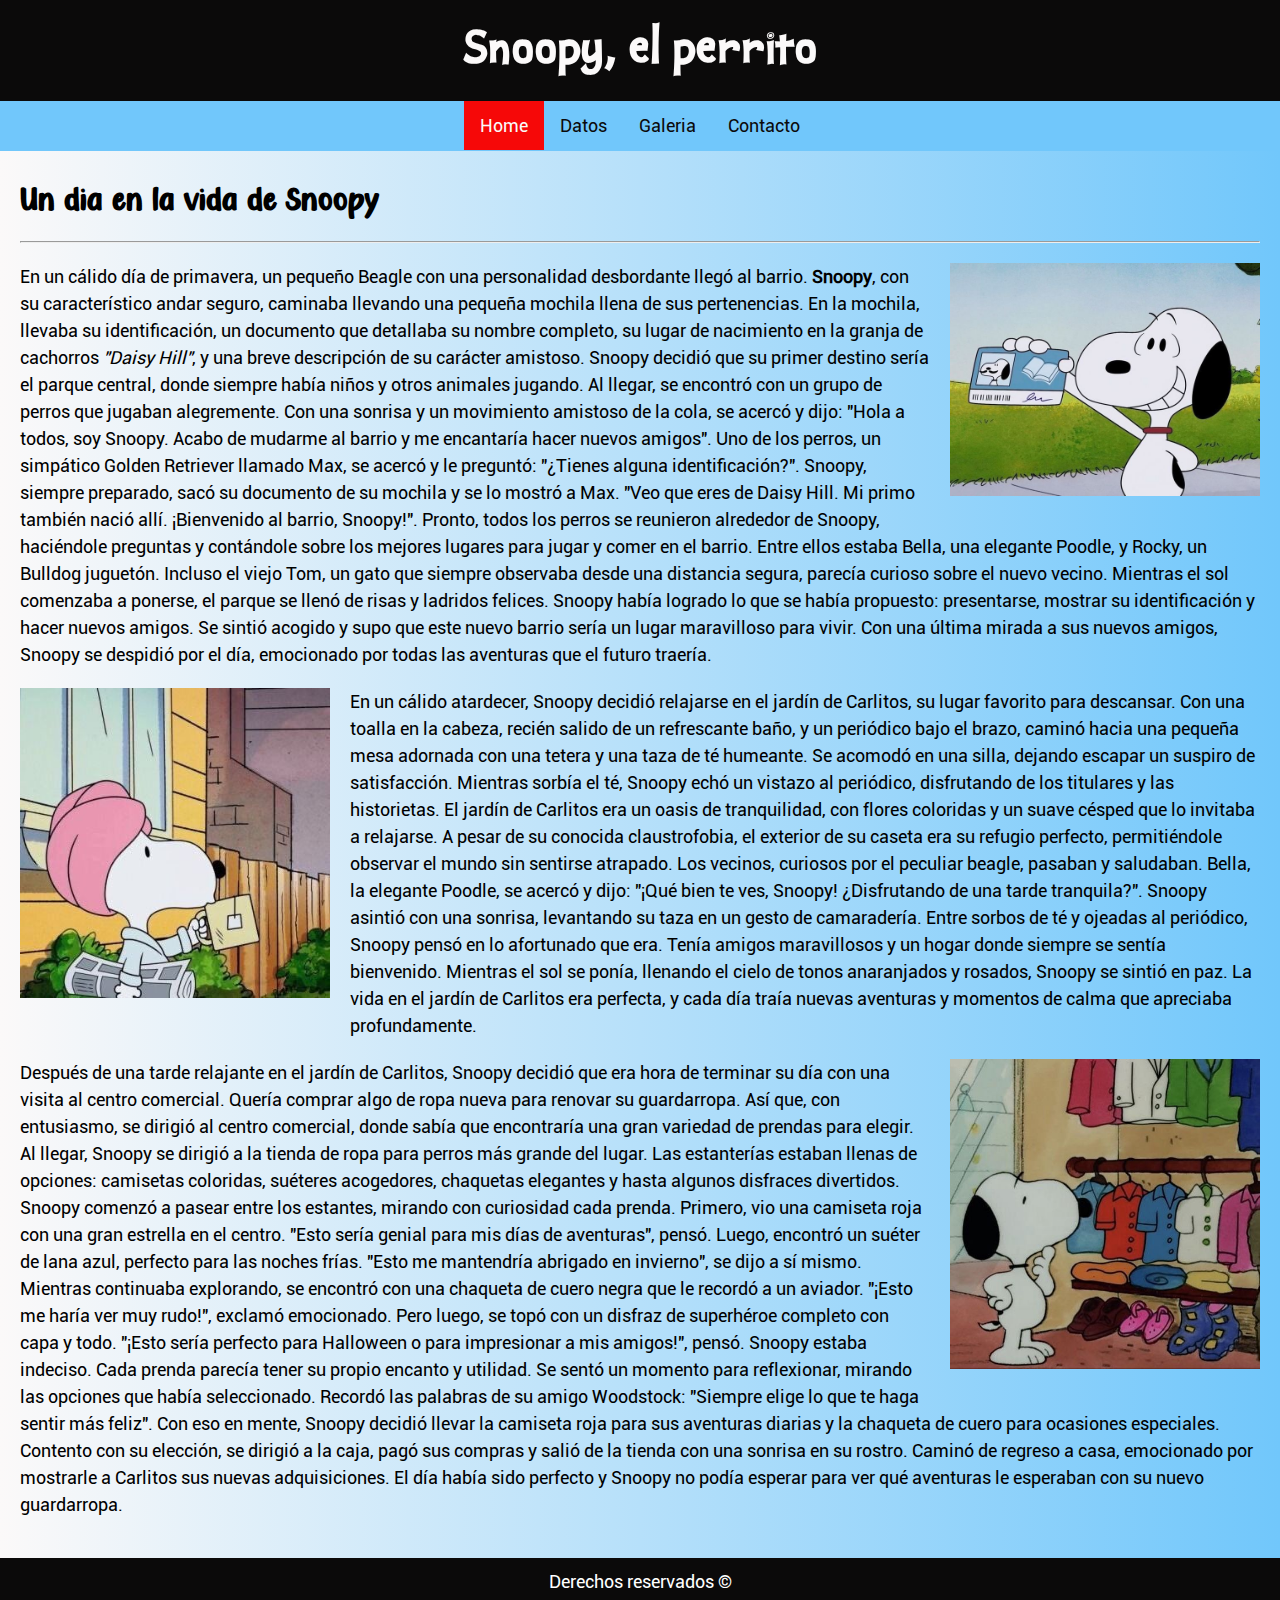
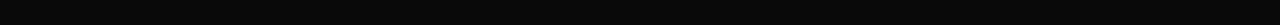
<file: index.html>
<!DOCTYPE html>
<html lang="es">
<head>
    <meta charset="UTF-8">
    <meta name="viewport" content="width=device-width, initial-scale=1.0">
    <title>Snoppy, el perrito</title>
    <link rel="stylesheet" href="./css/index.css">
    <link rel="shortcut icon" href="./css/index.css" type="image/x-icon">
    <link rel="shortcut icon" href="./snoopy.ico.ico" type="image/x-icon">
    <link rel="preconnect" href="https://fonts.gstatic.com" crossorigin>
    <link href="https://fonts.googleapis.com/css2?family=Playwrite+US+Trad:wght@100..400&display=swap" rel="stylesheet">
    <link href="https://fonts.googleapis.com/icon?family=Material+Icons" rel="stylesheet">
    <link rel="stylesheet" href="https://cdnjs.cloudflare.com/ajax/libs/animate.css/4.1.1/animate.min.css" />
</head>
<body>
    <header>
        <h1>Snoopy, el perrito</h1>
            <nav>
            <ul>
                <li><a class="active" href="./index.html">Home</a></li>
                <li><a href="./datos.html">Datos</a></li>
                <li><a href="./galeria.html">Galeria</a></li>
                <li><a href="./contacto.html">Contacto</a></li>
            </ul>
        </nav>
    </header>
    
    <main>
       
        <article class="container"> 
            <h2>Un dia en la vida de Snoopy</h2>
        <hr>
            <img class="image" src="./assets/img/snoppy1.jpg" alt="snoopy con dni">
            <p class="parrafo">
                En un cálido día de primavera, un pequeño Beagle con una personalidad desbordante llegó al barrio.
                <b>Snoopy</b>, con su
                característico andar seguro, caminaba llevando una pequeña mochila llena de sus pertenencias. En la mochila,
                llevaba su
                identificación, un documento que detallaba su nombre completo, su lugar de nacimiento en la granja de cachorros
                <em> "Daisy
                    Hill"</em>, y una breve descripción de su carácter amistoso.
                Snoopy decidió que su primer destino sería el parque central, donde siempre había niños y otros animales
                jugando. Al
                llegar, se encontró con un grupo de perros que jugaban alegremente. Con una sonrisa y un movimiento amistoso de
                la cola,
                se acercó y dijo: "Hola a todos, soy Snoopy. Acabo de mudarme al barrio y me encantaría hacer nuevos amigos".
                Uno de los perros, un simpático Golden Retriever llamado Max, se acercó y le preguntó: "¿Tienes alguna
                identificación?".
                Snoopy, siempre preparado, sacó su documento de su mochila y se lo mostró a Max. "Veo que eres de Daisy Hill. Mi
                primo
                también nació allí. ¡Bienvenido al barrio, Snoopy!".
                Pronto, todos los perros se reunieron alrededor de Snoopy, haciéndole preguntas y contándole sobre los mejores
                lugares
                para jugar y comer en el barrio. Entre ellos estaba Bella, una elegante Poodle, y Rocky, un Bulldog juguetón.
                Incluso el
                viejo Tom, un gato que siempre observaba desde una distancia segura, parecía curioso sobre el nuevo vecino.
                Mientras el sol comenzaba a ponerse, el parque se llenó de risas y ladridos felices. Snoopy había logrado lo que
                se
                había propuesto: presentarse, mostrar su identificación y hacer nuevos amigos. Se sintió acogido y supo que este
                nuevo
                barrio sería un lugar maravilloso para vivir. Con una última mirada a sus nuevos amigos, Snoopy se despidió por
                el día,
                emocionado por todas las aventuras que el futuro traería.
            </p>
            <img class="image2" src="./assets/img/snoppy2.jpg" alt="snoopy tomando té">
            <p class="parrafo">
                En un cálido atardecer, Snoopy decidió relajarse en el jardín de Carlitos, su lugar favorito para descansar. Con
                una
                toalla en la cabeza, recién salido de un refrescante baño, y un periódico bajo el brazo, caminó hacia una
                pequeña mesa
                adornada con una tetera y una taza de té humeante. Se acomodó en una silla, dejando escapar un suspiro de
                satisfacción.
                Mientras sorbía el té, Snoopy echó un vistazo al periódico, disfrutando de los titulares y las historietas. El
                jardín de
                Carlitos era un oasis de tranquilidad, con flores coloridas y un suave césped que lo invitaba a relajarse. A
                pesar de su
                conocida claustrofobia, el exterior de su caseta era su refugio perfecto, permitiéndole observar el mundo sin
                sentirse
                atrapado.
                Los vecinos, curiosos por el peculiar beagle, pasaban y saludaban. Bella, la elegante Poodle, se acercó y dijo:
                "¡Qué
                bien te ves, Snoopy! ¿Disfrutando de una tarde tranquila?". Snoopy asintió con una sonrisa, levantando su taza
                en un
                gesto de camaradería.
                Entre sorbos de té y ojeadas al periódico, Snoopy pensó en lo afortunado que era. Tenía amigos maravillosos y un
                hogar
                donde siempre se sentía bienvenido. Mientras el sol se ponía, llenando el cielo de tonos anaranjados y rosados,
                Snoopy
                se sintió en paz. La vida en el jardín de Carlitos era perfecta, y cada día traía nuevas aventuras y momentos de
                calma
                que apreciaba profundamente.
            </p>
            <img class="image" src="./assets/img/snoppy3.jpg" alt="snoopy viendo ropa">
            <p class="parrafo">Después de una tarde relajante en el jardín de Carlitos, Snoopy decidió que era hora de terminar su día con una
                visita
                al centro comercial. Quería comprar algo de ropa nueva para renovar su guardarropa. Así que, con entusiasmo, se
                dirigió
                al centro comercial, donde sabía que encontraría una gran variedad de prendas para elegir.
                Al llegar, Snoopy se dirigió a la tienda de ropa para perros más grande del lugar. Las estanterías estaban
                llenas de
                opciones: camisetas coloridas, suéteres acogedores, chaquetas elegantes y hasta algunos disfraces divertidos.
                Snoopy
                comenzó a pasear entre los estantes, mirando con curiosidad cada prenda.
                Primero, vio una camiseta roja con una gran estrella en el centro. "Esto sería genial para mis días de
                aventuras",
                pensó. Luego, encontró un suéter de lana azul, perfecto para las noches frías. "Esto me mantendría abrigado en
                invierno", se dijo a sí mismo.
                Mientras continuaba explorando, se encontró con una chaqueta de cuero negra que le recordó a un aviador. "¡Esto
                me haría
                ver muy rudo!", exclamó emocionado. Pero luego, se topó con un disfraz de superhéroe completo con capa y todo.
                "¡Esto
                sería perfecto para Halloween o para impresionar a mis amigos!", pensó.
                Snoopy estaba indeciso. Cada prenda parecía tener su propio encanto y utilidad. Se sentó un momento para
                reflexionar,
                mirando las opciones que había seleccionado. Recordó las palabras de su amigo Woodstock: "Siempre elige lo que
                te haga
                sentir más feliz". Con eso en mente, Snoopy decidió llevar la camiseta roja para sus aventuras diarias y la
                chaqueta de
                cuero para ocasiones especiales.
                Contento con su elección, se dirigió a la caja, pagó sus compras y salió de la tienda con una sonrisa en su
                rostro.
                Caminó de regreso a casa, emocionado por mostrarle a Carlitos sus nuevas adquisiciones. El día había sido
                perfecto y
                Snoopy no podía esperar para ver qué aventuras le esperaban con su nuevo guardarropa.
            </p>
        </article>
    </main>

    <footer class="footer">
        <p>Derechos reservados &copy;</p>
    </footer>
</body>
</html>
</file>
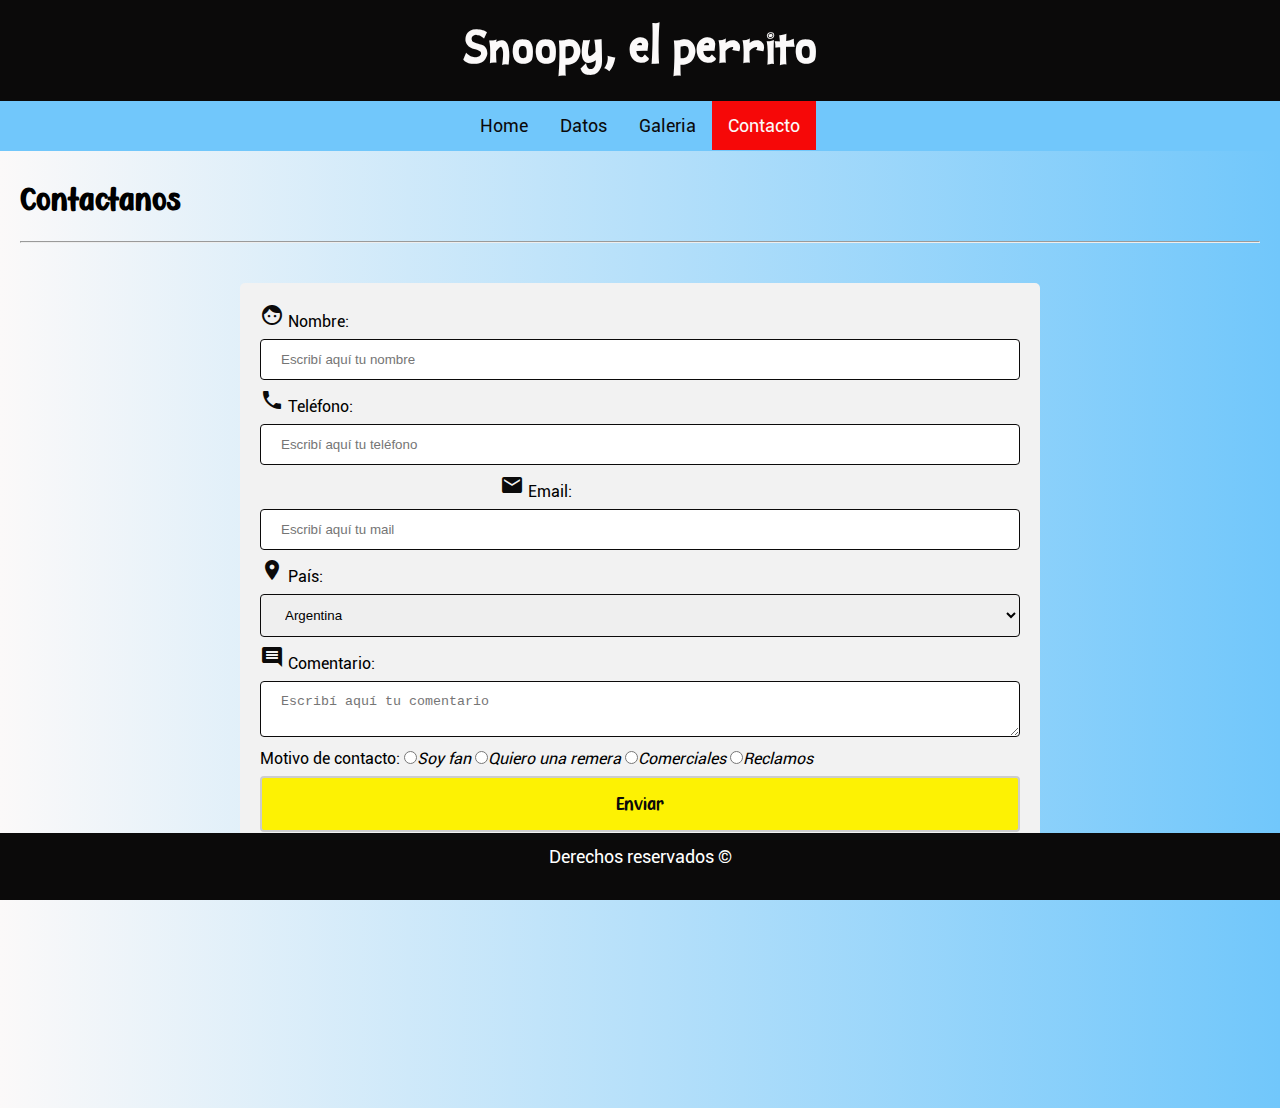
<file: contacto.html>
<!DOCTYPE html>
<html lang="es">

<head>
    <meta charset="UTF-8">
    <meta name="viewport" content="width=device-width, initial-scale=1.0">
    <title>Snoppy, el perrito</title>
    <link rel="stylesheet" href="././css/contacto.css">
    <link rel="stylesheet" href="./css/index.css">
    <link rel="shortcut icon" href="./snoopy.ico.ico" type="image/x-icon">
    <link rel="preconnect" href="https://fonts.gstatic.com" crossorigin>
    <link href="https://fonts.googleapis.com/css2?family=Playwrite+US+Trad:wght@100..400&display=swap" rel="stylesheet">
    <link href="https://fonts.googleapis.com/icon?family=Material+Icons" rel="stylesheet">
    <link rel="stylesheet" href="https://cdnjs.cloudflare.com/ajax/libs/animate.css/4.1.1/animate.min.css" />

</head>

<body>
<header>
    <h1>Snoopy, el perrito</h1>
    <nav>
        <ul>
            <li><a href="./index.html">Home</a></li>
            <li><a href="./datos.html">Datos</a></li>
            <li><a href="./galeria.html">Galeria</a></li>
            <li><a class="active" href="./contacto.html">Contacto</a></li>
        </ul>
    </nav>
</header>
    <main> 
        <article class="container">
            <h2>Contactanos</h2>
            <hr>
        </article>
        <div class="contenedor-formulario">
           
            <form>
                
                <i class="material-icons">face</i>
                <label for="nombre">Nombre: </label>
                <input type="text" id="nombre" name="nombre" placeholder="Escribí aquí tu nombre" required
                    minlength="3">
                <i class="material-icons">call</i>
                <label for="telefono">Teléfono: </label>
                <input type="text" id="telefono" name="telefono" placeholder="Escribí aquí tu teléfono" required
                    minlength="3">
                <i class="material-icons">alternate_email</i>
                <label for="mail">Email: </label>
                <input type="email" id="mail" name="mail" placeholder="Escribí aquí tu mail" required>
                <i class="material-icons">location_on</i>
                <label for="pais">País: </label>
                <select name="pais" id="pais">
                    <option value="Argentina">Argentina</option>
                    <option value="Chile">Chile</option>
                    <option value="Bolivia">Bolivia</option>
                    <option value="Perú">Perú</option>
                    <option value="Uruguay">Uruguay</option>
                    <option value="España">España</option>
                    <option value="Colombia">Colombia</option>
                    <option value="Venezuela">Venezuela</option>
                    <option value="Paraguay">Paraguay</option>
                    <option value="Ecuador">Ecuador</option>
                    <option value="USA">USA</option>
                </select>
                <i class="material-icons" >comment</i>
                <label for="comentario">Comentario: </label>
                <textarea name="comentario" id="comentario" placeholder="Escribí aquí tu comentario"></textarea>

                <label for="motivo">Motivo de contacto: </label>
                <input type="radio" id="motivo" name="motivo"><i>Soy fan</i>
                <input type="radio" id="motivo" name="motivo"><i>Quiero una remera</i>
                <input type="radio" id="motivo" name="motivo"><i>Comerciales</i>
                <input type="radio" id="motivo" name="motivo"><i>Reclamos</i>

                <input type="submit" value="Enviar" class="boton">

            </form>
        </div>
    </main>

    <footer class="footer">
        <p>Derechos reservados &copy;</p>
    </footer>

</body>

</html>
</file>
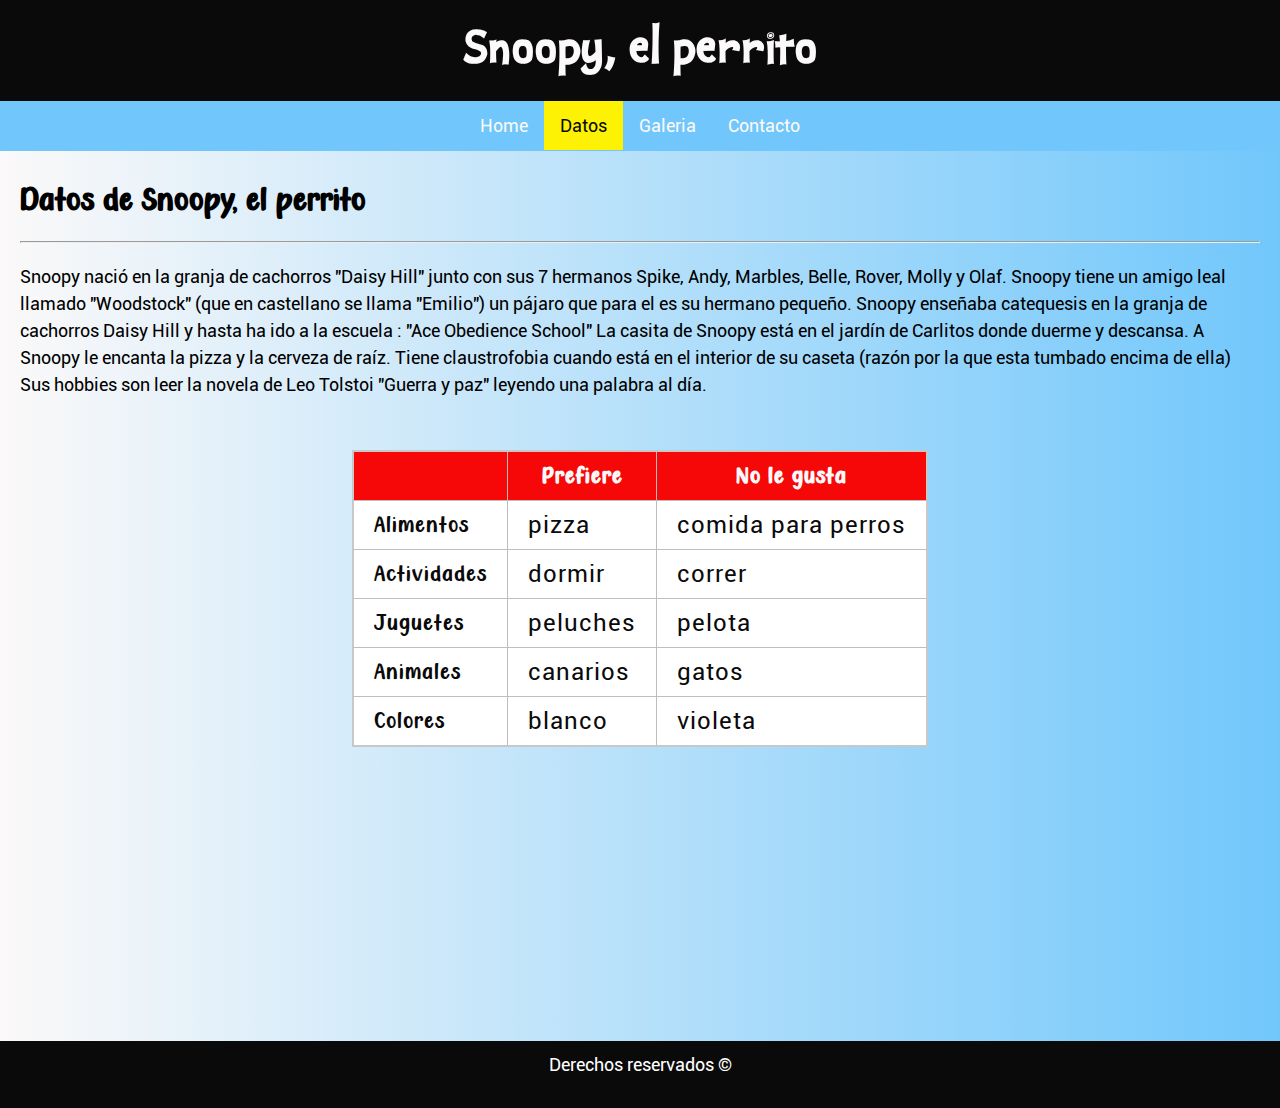
<file: datos.html>
<!DOCTYPE html>
<html lang="es">
<head>
    <meta charset="UTF-8">
    <meta name="viewport" content="width=device-width, initial-scale=1.0">
    <title>Snoppy, el perrito</title>
    <link rel="stylesheet" href="./css/index.css">
    <link rel="stylesheet" href="./css/datos.css">
        <link rel="shortcut icon" href="./snoopy.ico.ico" type="image/x-icon">
        <link rel="stylesheet" href="https://cdnjs.cloudflare.com/ajax/libs/animate.css/4.1.1/animate.min.css" />

</head>

<body>
    <header>
        <h1>Snoopy, el perrito</h1>
        <nav>
            <ul>
                <li><a href="./index.html">Home</a></li>
                <li><a  class="active" href="./datos.html">Datos</a></li>
                <li><a href="./galeria.html">Galeria</a></li>
                <li><a href="./contacto.html">Contacto</a></li>
            </ul>
        </nav>
    </header>
    <main>
        <article class="container">
            <h2>Datos de Snoopy, el perrito</h2>
            <hr>
            <p>
                Snoopy nació en la granja de cachorros "Daisy Hill" junto con sus 7 hermanos Spike, Andy, Marbles, Belle, Rover,
                Molly y
                Olaf.
                Snoopy tiene un amigo leal llamado "Woodstock" (que en castellano se llama "Emilio") un pájaro que para el es su
                hermano
                pequeño. Snoopy enseñaba catequesis en la granja de cachorros Daisy Hill y hasta ha ido a la escuela : "Ace
                Obedience
                School"
                La casita de Snoopy está en el jardín de Carlitos donde duerme y descansa. A Snoopy le encanta la pizza y la cerveza
                de
                raíz. Tiene claustrofobia cuando está en el interior de su caseta (razón por la que esta tumbado encima de ella) Sus
                hobbies son leer la novela de Leo Tolstoi "Guerra y paz" leyendo una palabra al día.
            </p>
        </article>
        

        <div class="tabla">
            <table>
                <colgroup style="background-color: rgb(255, 255, 255);">
                    <col>
                    <col>
                    <col>
                    <col>
                    <col>
                </colgroup>
                <thead>
                    <tr>
                        <th></th>
                        <th>Prefiere</th>
                        <th>No le gusta</th>
                    </tr>
                </thead>
                <tbody>
                    <tr>
                        <td>Alimentos</td>
                        <td class="roboto">pizza</td>
                        <td class="roboto">comida para perros</td>
                    </tr>
                    <tr>
                        <td>Actividades</td>
                        <td class="roboto">dormir</td>
                        <td class="roboto">correr</td>
                    </tr>
                    <tr>
                        <td>Juguetes</td>
                        <td class="roboto">peluches</td>
                        <td class="roboto">pelota</td>
                    </tr>
                    <tr>
                        <td>Animales</td>
                        <td class="roboto">canarios</td>
                        <td class="roboto">gatos</td>
                    </tr>
                    <tr>
                        <td>Colores</td>
                        <td class="roboto">blanco</td>
                        <td class="roboto">violeta</td>
                    </tr>
                </tbody>
            </table>
      

    </main>

    <footer class="footer">
        <p>Derechos reservados &copy;</p>
    </footer>
</body>

</html>
</file>
<file: css/index.css>
:root{
    --color-blanco: #fbf9f9;
    --color-rojo: #f60808;
    --color-negro: #0b0a0a;
    --color-celeste: #71c7fb;
    --color-amarillo: #fdf203;
}
@font-face {
    font-family: 'snoopy';
    src: url('../assets/font/snoopy_reg-webfont.otf');
}
@font-face {
    font-family: 'roboto';
    src: url('../assets/font/Roboto-Regular.ttf');
}
@font-face {
    font-family: 'party';
    src: url('../assets/font/Ready\ to\ Party.ttf');
}
*{
    margin: 0;
    padding: 0;
    box-sizing: border-box;
}
body {

    background: linear-gradient(to right, rgb(251, 249, 249), rgb(113, 199, 251));
    display: flex;
        flex-direction: column;
}
header{
    background-color: var(--color-negro);
    padding: 10px 0;
    position: sticky;
    top: 0;
    
}
h1{
    color: var(--color-blanco);
    font-family: 'snoopy';
    font-size: 55px;
    text-align: center;
    padding-bottom: 20px;
    animation: bounceIn;
    animation-duration: 2s;
}
nav{
    height: 30px;
}
nav ul{
    background-color: var(--color-celeste);
    display: flex;
    justify-content: center;
    font-size: 18px;
    list-style: none;
    padding: 14px 16px;
    transition: transform 0.3s ease;
}

nav ul li:hover{
    transform: scale(1.15);
}
nav ul li a{
    text-decoration: none; 
    padding: 14px 16px;
    color: var(--color-negro);
    font-family: 'roboto';
    transition: transform 0.3s ease;
    &:hover{
        background-color: var(--color-negro);
        color: var(--color-blanco);
        
    }
}
.active{
    background-color: var(--color-rojo);
    color: var(--color-blanco)
}

h2{
    margin: 20px 0;
    font-family:'party';
    font-size: 34px;
    
}
hr{
    margin-bottom: 20px;
}

.container {
    padding: 20px;
}

.container .parrafo {
    font-size: 18px;
    line-height: 1.5;
    margin-bottom: 20px;
    font-family: 'roboto';
}

.image {
    float: right;
    margin: 0 0 20px 20px;
    max-width: 25%;
    height: auto;
    animation: fadeIn;
    animation-duration: 5s;
}

.image2 {
    float: left;
    margin: 0 20px 20px 0;
    max-width: 25%;
    height: auto;
    animation: fadeIn;
    animation-duration: 5s;
}

.article {
    float: left;
    width: 70%;
    background-color: #FFF;
    padding: 10px;
    margin: 10px;
    border: 1px solid #CCC;
}

.footer {
    background-color: var(--color-negro);
    color: #FFF;
    padding: 10px;
    text-align: center;
    clear: both;
  
    bottom: 0;
    width: 100%;
}


.footer p {
    font-size: 18px;
    line-height: 1.5;
    margin-bottom: 20px;
    font-family: 'roboto';
}
</file>
<file: css/contacto.css>
:root {
    --color-blanco: #fbf9f9;
    --color-rojo: #f60808;
    --color-negro: #0b0a0a;
    --color-celeste: #71c7fb;
    --color-amarillo: #fdf203;
}
main{
    height: 100vh;
}
footer {
    position: sticky;
    bottom: auto;
}
h1{
    animation: bounceIn;
        animation-duration: 2s;
}
input[type=text],
input[type=email],
textarea,
select {
    width: 100%;
    padding: 12px 20px;
    margin: 8px 0;
    display: inline-block;
    border: 1px solid var(--color-negro);
    border-radius: 4px;
    box-sizing: border-box;
}

input[type=submit] {
    width: 100%;
    background-color: var(--color-amarillo);
    color: var(--color-negro);
    padding: 14px 20px;
    margin: 8px 0;
    border: 2px solid #ccc;
    border-radius: 4px;
    cursor: pointer;
    font-family: "party";
    font-size: 20px;
}

input[type=submit]:hover {
    background-color: var(--color-celeste);
    color: var(--color-blanco);

}

.contenedor-formulario {
    border-radius: 5px;
    background-color: #f2f2f2;
    padding: 20px;
    margin: 0 auto;
    width: 800px;
    display: flex;
    
}


.contenedor-formulario form{
    font-family: 'roboto';
}

.active {
    background-color: #04AA6D;
}
.contenedor{
    background-color: #999;
    border-radius: 10px;
    margin: 10px 0;
    padding: 20px;
    width: 50%;
    position: relative;
    left: 25%;
}

.material-icons{
    color: var(--color-negro)
}
</file>
<file: css/datos.css>
:root {
    --color-blanco: #fbf9f9;
    --color-rojo: #f60808;
    --color-negro: #0b0a0a;
    --color-celeste: #71c7fb;
    --color-amarillo: #fdf203;
}
main{
    height: 100vh;
}
h1{
    animation: bounceIn;
        animation-duration: 2s;
}
p{
    font-size: 18px;
    line-height: 1.5;
    margin-bottom: 20px;
    font-family: 'roboto';
}
nav ul li a {
    color: var(--color-blanco);
    &:hover{
        background-color: var(--color-negro);
        color: var(--color-blanco);
    }
}
table {
    border-collapse: collapse;
    border: 2px solid rgb(200, 200, 200);
    letter-spacing: 1px;
    font-size: 1.5rem;
    
    
}
th {
    border: 1px solid rgb(190, 190, 190);
    padding: 10px 20px;
    background-color: rgb(162, 162, 162);
    background-color: #f60808;
    color: var(--color-blanco);
    font-family: 'party';
    &:hover {
            background-color: var(--color-amarillo);
            color: var(--color-negro);
        }
}

td {
    border: 1px solid rgb(190, 190, 190);
    padding: 10px 20px;
    color: var(--color-negro);
    font-family: 'party';
    
}
.roboto{
    font-family: 'roboto';
}


.tabla{
    width: 100vw;
    height: 20rem;
    display: flex;
    justify-content: center;
    align-items: center;
}
.active {
    background-color:var(--color-amarillo);
    color: var(--color-negro);
}
</file>
